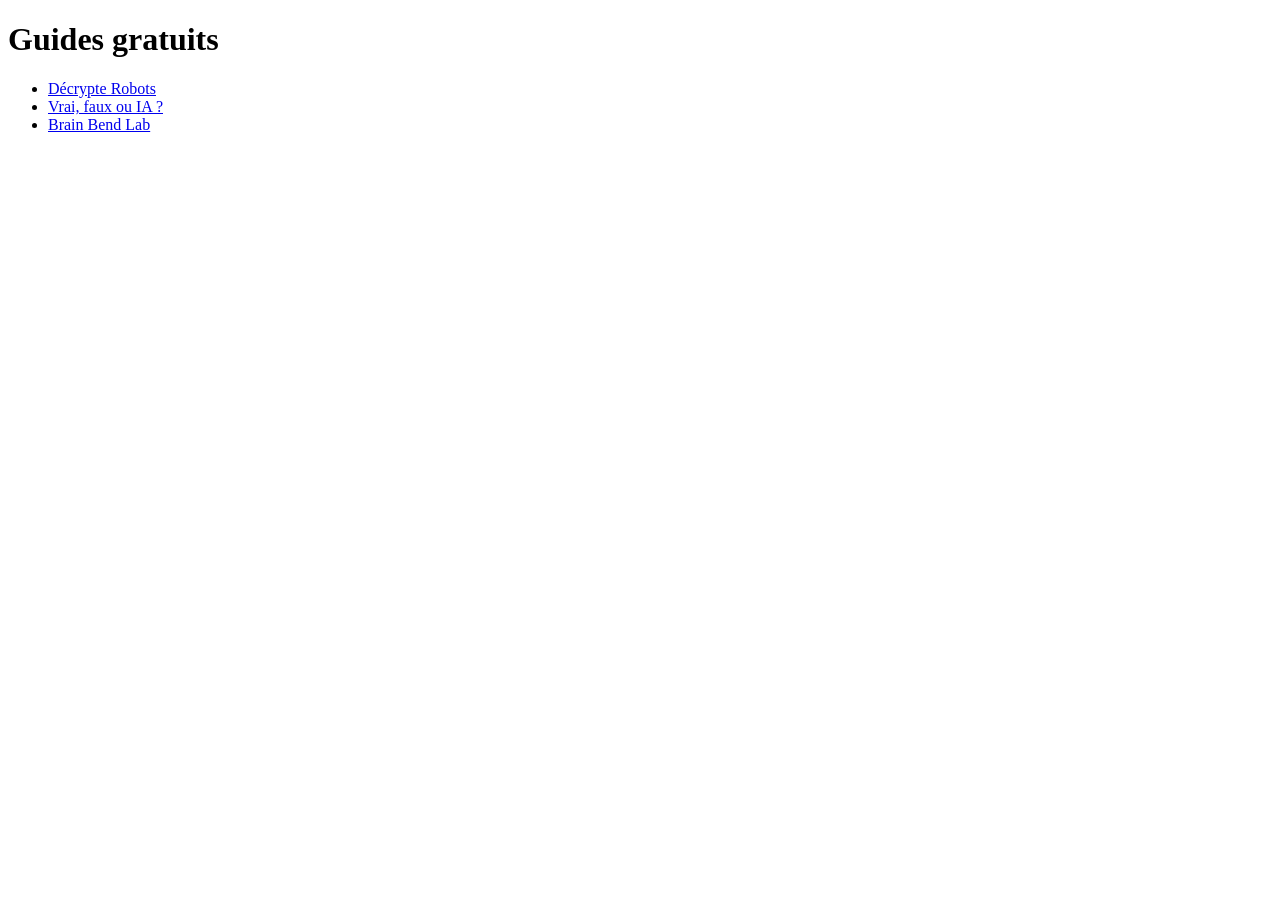
<file: index.html>
<!DOCTYPE html>
<html lang="fr">
<head>
  <meta charset="utf-8">
  <meta name="viewport" content="width=device-width, initial-scale=1">
  <title>Guides gratuits</title>
</head>
<body>
  <h1>Guides gratuits</h1>
  <ul>
    <li><a href="https://decrypterobots.surge.sh/">Décrypte Robots</a></li>
    <li><a href="https://vraifauxouia.surge.sh/">Vrai, faux ou IA ?</a></li>
    <li><a href="https://brainbendlab.surge.sh/">Brain Bend Lab</a></li>
  </ul>
</body>
</html>
</file>
